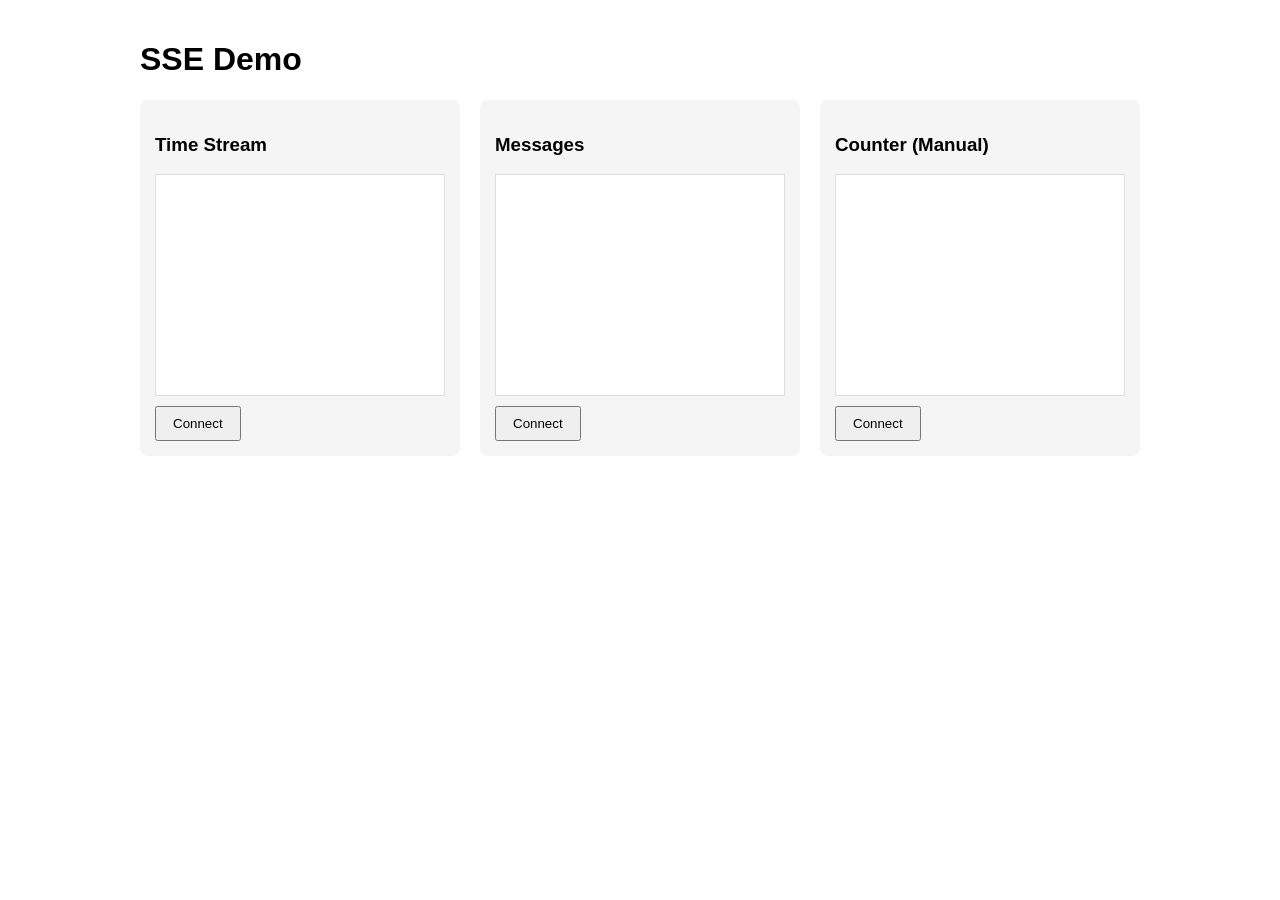
<file: _examples/server-sent-events/index.html>
<!DOCTYPE html>
<html lang="en">
<head>
    <meta charset="UTF-8">
    <title>SSE Demo</title>
    <style>
        body { font-family: sans-serif; max-width: 1000px; margin: 0 auto; padding: 20px; }
        .streams { display: grid; grid-template-columns: repeat(auto-fit, minmax(300px, 1fr)); gap: 20px; }
        .stream { background: #f5f5f5; padding: 15px; border-radius: 8px; }
        .events { background: white; border: 1px solid #ddd; padding: 10px; height: 200px; overflow-y: auto; font-family: monospace; font-size: 13px; }
        .event { padding: 5px; border-bottom: 1px solid #eee; }
        button { padding: 8px 16px; cursor: pointer; margin-top: 10px; }
    </style>
</head>
<body>
    <h1>SSE Demo</h1>
    <div class="streams">
        <div class="stream">
            <h3>Time Stream</h3>
            <div class="events" id="time-events"></div>
            <button onclick="toggleStream('time', '/events/time')">Connect</button>
        </div>
        <div class="stream">
            <h3>Messages</h3>
            <div class="events" id="messages-events"></div>
            <button onclick="toggleStream('messages', '/events/messages')">Connect</button>
        </div>
        <div class="stream">
            <h3>Counter (Manual)</h3>
            <div class="events" id="manual-events"></div>
            <button onclick="toggleStream('manual', '/events/manual')">Connect</button>
        </div>
    </div>
    <script>
        const sources = {};
        function toggleStream(name, url) {
            const btn = event.target;
            if (sources[name]) {
                sources[name].close();
                sources[name] = null;
                btn.textContent = 'Connect';
            } else {
                sources[name] = new EventSource(url);
                sources[name].onmessage = e => addEvent(name, e.data);
                ['time', 'message', 'counter'].forEach(t => {
                    sources[name].addEventListener(t, e => addEvent(name, e.data));
                });
                btn.textContent = 'Disconnect';
            }
        }
        function addEvent(name, data) {
            const el = document.getElementById(name + '-events');
            const div = document.createElement('div');
            div.className = 'event';
            div.textContent = data;
            el.insertBefore(div, el.firstChild);
            while (el.children.length > 15) el.removeChild(el.lastChild);
        }
    </script>
</body>
</html>
</file>
